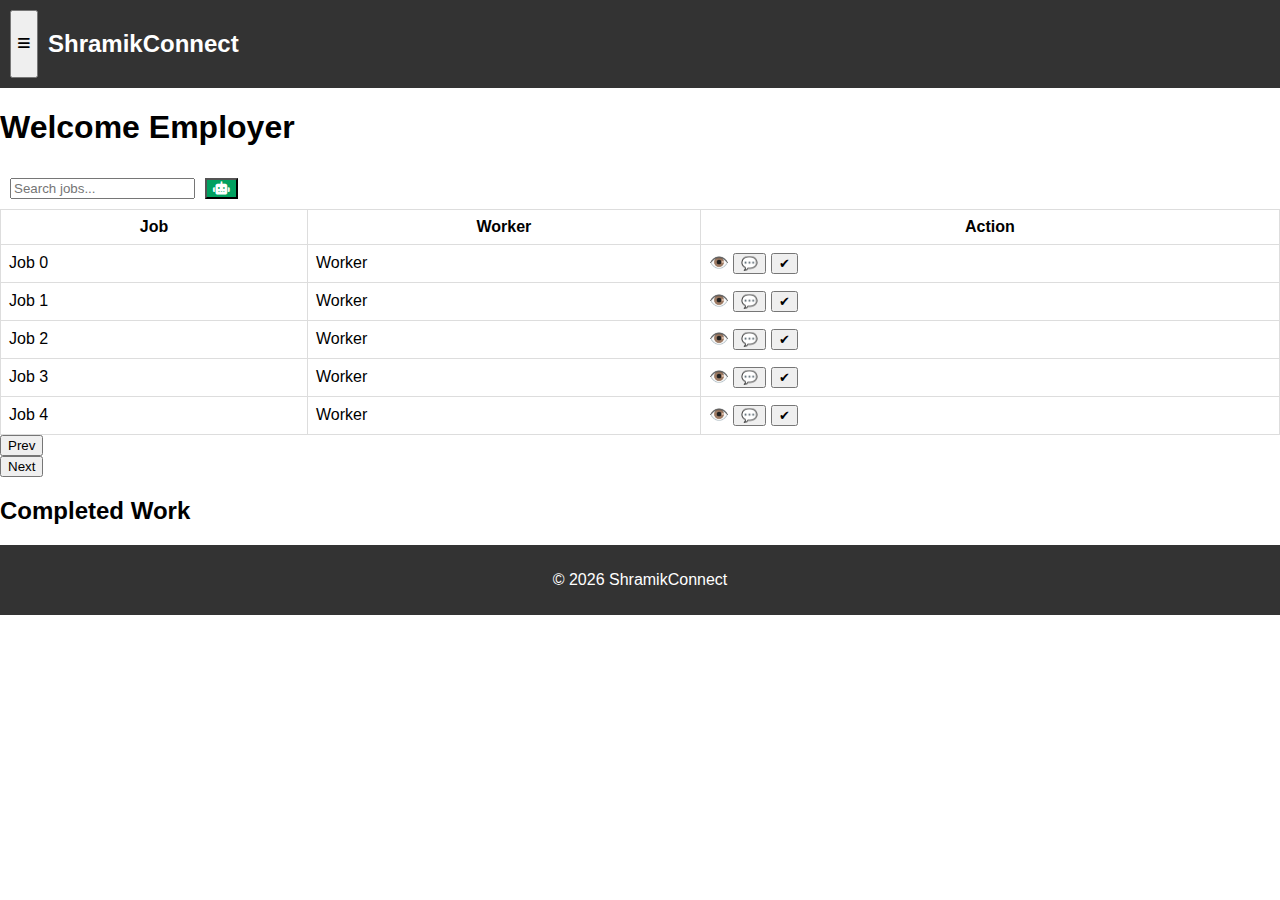
<file: employer.html>
<!-- ================= EMPLOYER HOME PAGE ================= -->
<!-- employer.html -->
<!DOCTYPE html>
<html lang="en">
<head>
  <meta charset="UTF-8">
  <meta name="viewport" content="width=device-width, initial-scale=1.0">
  <title>Employer Home</title>
  <link rel="stylesheet" href="employer.css">
  <link rel="stylesheet" href="https://cdnjs.cloudflare.com/ajax/libs/font-awesome/6.4.0/css/all.min.css">
</head>
<body>

<nav class="navbar">
  <button id="menuBtn"><i class="fas fa-bars"></i></button>
  <h2>ShramikConnect</h2>
</nav>

<aside class="sidebar" id="sidebar">
  <h3>Menu</h3>
  <a href="#">Home</a>
  <a href="#">History</a>
</aside>

<main>

<section class="welcome">
  <h1>Welcome Employer</h1>
</section>

<section class="filters">
  <input type="text" placeholder="Search jobs..." />
  <button class="chatbot-btn"><i class="fas fa-robot"></i></button>
</section>

<section class="job-table">
  <table>
    <thead>
      <tr>
        <th>Job</th>
        <th>Worker</th>
        <th>Action</th>
      </tr>
    </thead>
    <tbody id="jobData"></tbody>
  </table>
</section>

<div class="pagination">
  <button id="prev">Prev</button>
  <div id="dots"></div>
  <button id="next">Next</button>
</div>

<section class="history">
  <h2>Completed Work</h2>
  <ul id="historyList"></ul>
</section>

<footer>
  <p>© 2026 ShramikConnect</p>
</footer>

</main>

<!-- CHAT MODAL -->
<div class="modal" id="chatModal">
  <div class="chat-box">
    <div class="chat-header">
      <span>Chat</span>
      <button id="closeChat">X</button>
    </div>
    <div class="chat-body" id="chatBody"></div>
    <div class="chat-footer">
      <input type="text" id="chatInput">
      <button id="sendMsg">Send</button>
    </div>
  </div>
</div>

<!-- RATING MODAL -->
<div class="modal" id="ratingModal">
  <div class="rating-box">
    <h3>Rate Worker</h3>
    <div id="stars">
      <span data-val="1">★</span>
      <span data-val="2">★</span>
      <span data-val="3">★</span>
      <span data-val="4">★</span>
      <span data-val="5">★</span>
    </div>
    <button id="submitRating">Submit</button>
  </div>
</div>

<script src="employer.js"></script>
</body>
</html>
</file>
<file: employer.css>
/* employer.css */
body {font-family: Arial; margin:0;}
.navbar {display:flex; gap:10px; background:#333; color:#fff; padding:10px;}
.sidebar {position:fixed; left:-200px; width:200px; height:100%; background:#222; color:#fff; transition:.3s;}
.sidebar.active {left:0;}
.filters {display:flex; gap:10px; padding:10px;}
.chatbot-btn {background:#01A060; color:#fff;}
table {width:100%; border-collapse:collapse;}
td, th {border:1px solid #ddd; padding:8px;}
.modal {display:none; position:fixed; top:0; left:0; width:100%; height:100%; background:#0005;}
.modal.active {display:flex; justify-content:center; align-items:center;}
.chat-box, .rating-box {background:#fff; padding:20px; width:300px;}
footer {text-align:center; padding:10px; background:#333; color:#fff;}
/* Smooth animations */
</file>
